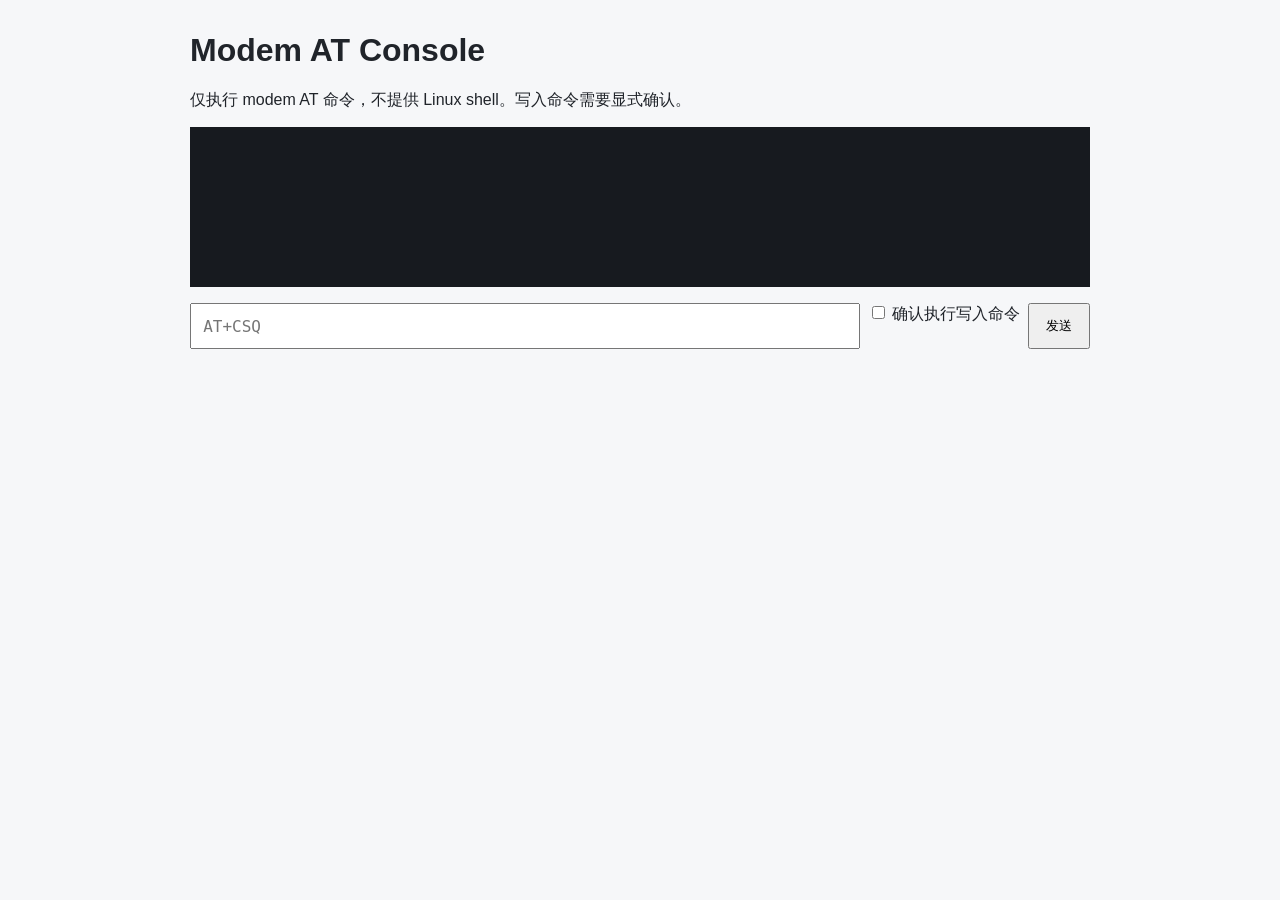
<file: src/console.html>
<!doctype html>
<html lang="zh-CN">
<head>
<meta charset="utf-8">
<meta name="viewport" content="width=device-width,initial-scale=1">
<title>Modem AT Console</title>
<style>
body{font:16px sans-serif;margin:2rem;background:#f6f7f9;color:#20242a}main{max-width:900px;margin:auto}textarea{width:100%;min-height:20rem;font:14px monospace;box-sizing:border-box}form{display:flex;gap:.5rem;margin-top:1rem}input{flex:1;padding:.7rem;font:16px monospace}button{padding:.7rem 1rem}pre{white-space:pre-wrap;background:#171a1f;color:#d8e1ea;padding:1rem;min-height:8rem}
</style>
</head>
<body><main>
<h1>Modem AT Console</h1>
<p>仅执行 modem AT 命令，不提供 Linux shell。写入命令需要显式确认。</p>
<pre id="output" aria-live="polite"></pre>
<form id="command-form"><input id="command" autocomplete="off" placeholder="AT+CSQ" aria-label="AT command"><label><input id="confirm-write" type="checkbox"> 确认执行写入命令</label><button type="submit">发送</button></form>
</main>
<script>
(() => {
  const output = document.getElementById('output');
  const input = document.getElementById('command');
  const confirmWrite = document.getElementById('confirm-write');
  const socket = new WebSocket(`${location.protocol === 'https:' ? 'wss' : 'ws'}://${location.host}/api/console/ws`);
  socket.onmessage = (event) => {
    try {
      const value = JSON.parse(event.data);
      output.textContent += `${value.response || value.error || ''}\n`;
    } catch (_) { output.textContent += `${event.data}\n`; }
  };
  document.getElementById('command-form').addEventListener('submit', (event) => {
    event.preventDefault();
    const command = input.value.trim();
    if (!command || socket.readyState !== WebSocket.OPEN) return;
    const write = !/^AT(?:I|$|\+[^=]*(?:\?|$))/i.test(command);
    if (write && !confirmWrite.checked) {
      output.textContent += '写入命令需要勾选确认。\n';
      return;
    }
    const submitted = write ? `CONFIRM ${command}` : command;
    output.textContent += `> ${command}\n`;
    socket.send(submitted);
    input.value = '';
  });
})();
</script>
</body>
</html>
</file>
